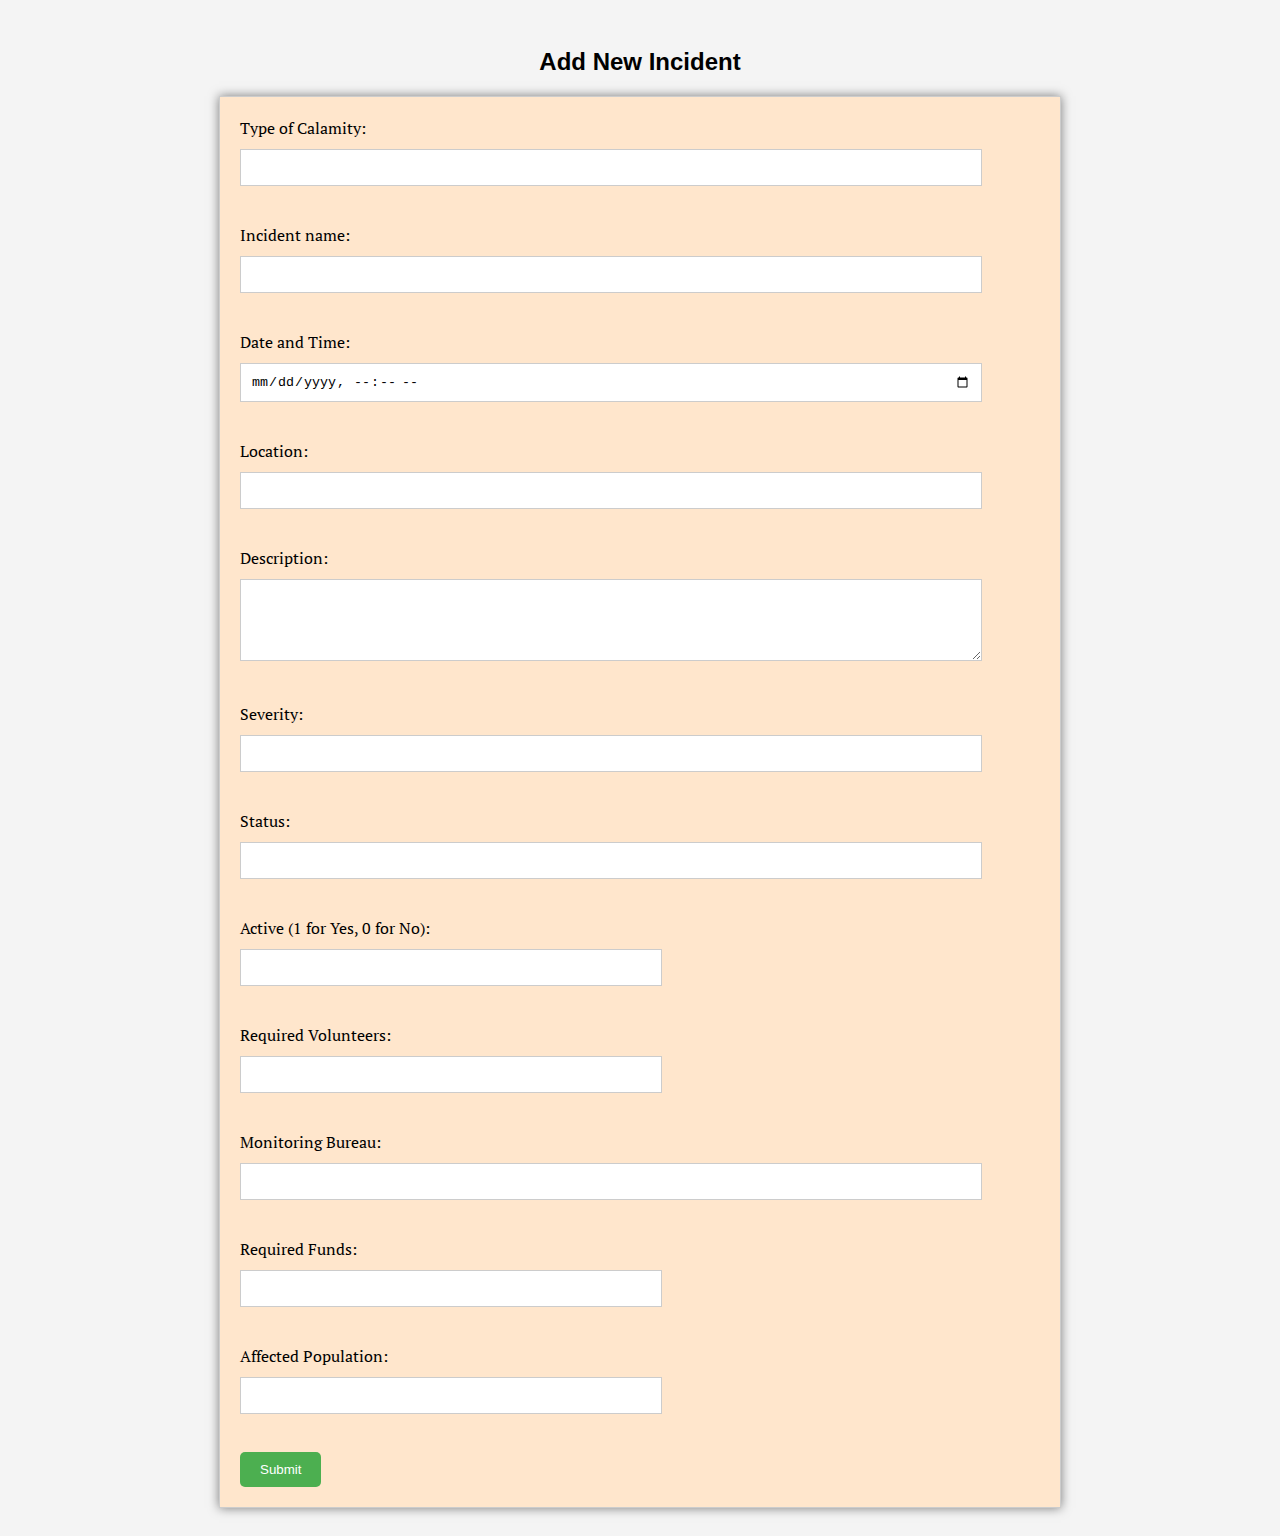
<file: templates/add_incident.html>
<!DOCTYPE html>
<html lang="en">
<head>
    <meta charset="UTF-8">
    <meta name="viewport" content="width=device-width, initial-scale=1.0">
    <link rel="stylesheet" href="../static/css/add_incident_style.css">
    <link href="https://fonts.googleapis.com/css2?family=Roboto+Slab:wght@400&family=PT+Serif:wght@400&display=swap" rel="stylesheet">
    <title>Add New Incident</title>
</head>
<body>
    <h2 style="text-align: center;">Add New Incident</h2>

    <form action="/new-incident" method="POST">
        <label for="type_of_calamity">Type of Calamity:</label>
        <input type="text" id="type_of_calamity" name="type_of_calamity" required>
        <br><br>


        <label for="incident_name">Incident name:</label>
        <input type="text" id="incident_name" name="incident_name" required>
        <br><br>
        <label for="date">Date and Time:</label>
        <input type="datetime-local" id="date" name="date" required>
        <br><br>

        <label for="place">Location:</label>
        <input type="text" id="place" name="place" required>
        <br><br>

        <label for="description">Description:</label>
        <textarea id="description" name="description" rows="4" required></textarea>
        <br><br>

        <label for="severity">Severity:</label>
        <input type="text" id="severity" name="severity" required>
        <br><br>

        <label for="status">Status:</label>
        <input type="text" id="status" name="status" required>
        <br><br>

        <label for="active">Active (1 for Yes, 0 for No):</label>
        <input type="number" id="active" name="active" min="0" max="1" required>
        <br><br>

        <label for="reqd_volunteers">Required Volunteers:</label>
        <input type="number" id="reqd_volunteers" name="reqd_volunteers" required>
        <br><br>

        <label for="monitoring_bureau">Monitoring Bureau:</label>
        <input type="text" id="monitoring_bureau" name="monitoring_bureau" required>
        <br><br>

        <label for="reqd_funds">Required Funds:</label>
        <input type="number" id="reqd_funds" name="reqd_funds" required>
        <br><br>

        <label for="affected_pop">Affected Population:</label>
        <input type="number" id="affected_pop" name="affected_pop" required>
        <br><br>

        <button type="submit">Submit</button>
    </form>
</body>
</html>
</file>
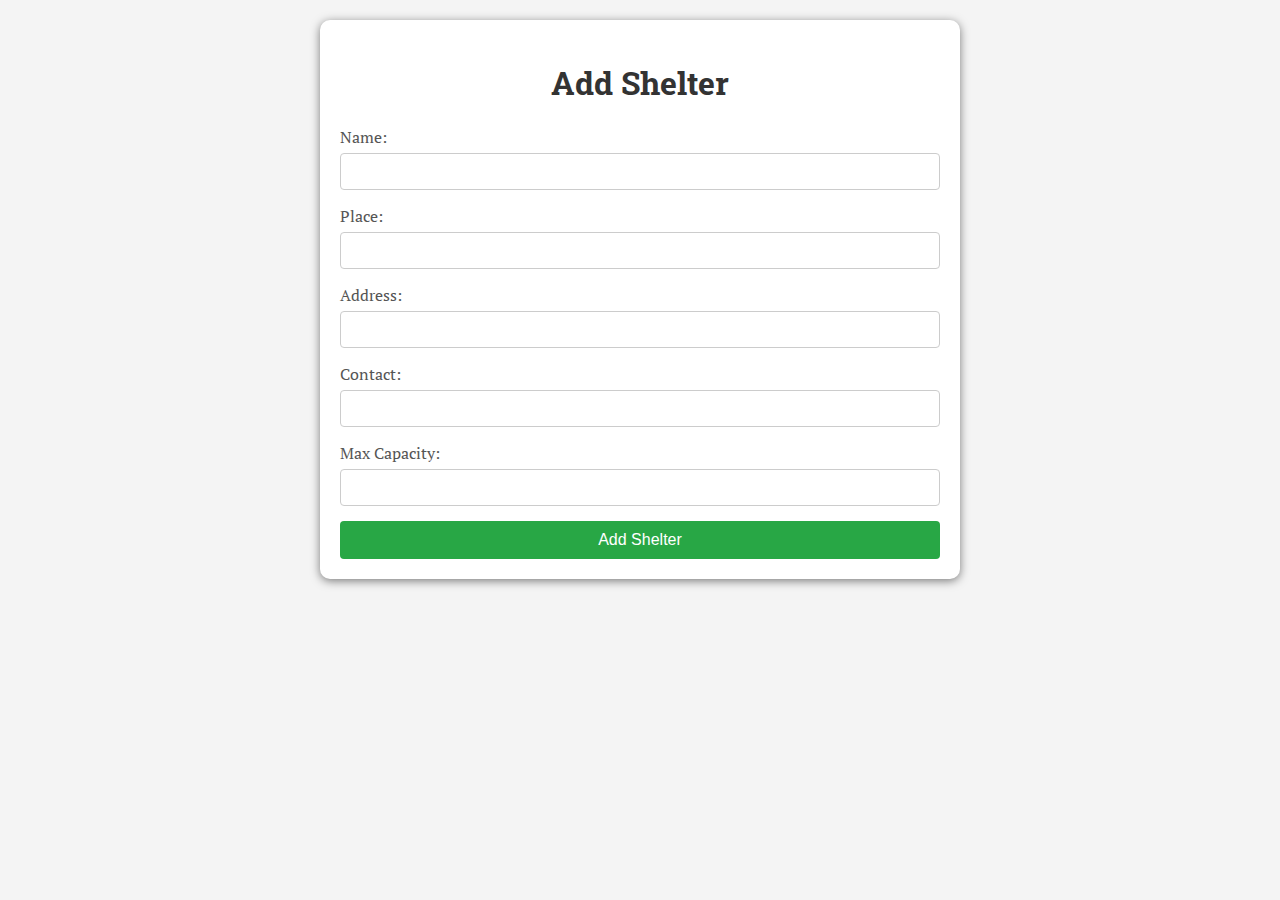
<file: templates/add_shelter.html>
<!DOCTYPE html>
<html lang="en">
<head>
    <meta charset="UTF-8">
    <meta name="viewport" content="width=device-width, initial-scale=1.0">
    <link rel="stylesheet" href="../static/css/fund_alloc_add_shelter_style.css">
     <link href="https://fonts.googleapis.com/css2?family=Roboto+Slab:wght@400&family=PT+Serif:wght@400&display=swap" rel="stylesheet">
    <title>Add Shelter</title>
</head>
<body>
    <div class="container">
        <h1>Add Shelter</h1>
        <form id="add-shelter-form" action="/add-shelter" method="POST">
            <div class="form-group">
                <label for="name">Name:</label>
                <input type="text" id="name" name="name" required>
            </div>
            <div class="form-group">
                <label for="place">Place:</label>
                <input type="text" id="place" name="place" required>
            </div>
            <div class="form-group">
                <label for="address">Address:</label>
                <input type="text" id="address" name="address" required>
            </div>
            <div class="form-group">
                <label for="contact">Contact:</label>
                <input type="tel" id="contact" name="contact" required>
            </div>
            <div class="form-group">
                <label for="max-capacity">Max Capacity:</label>
                <input type="number" id="max_capacity" name="max_capacity" required>
            </div>
            <button type="submit">Add Shelter</button>
        </form>
    </div>
</body>
</html>
</file>
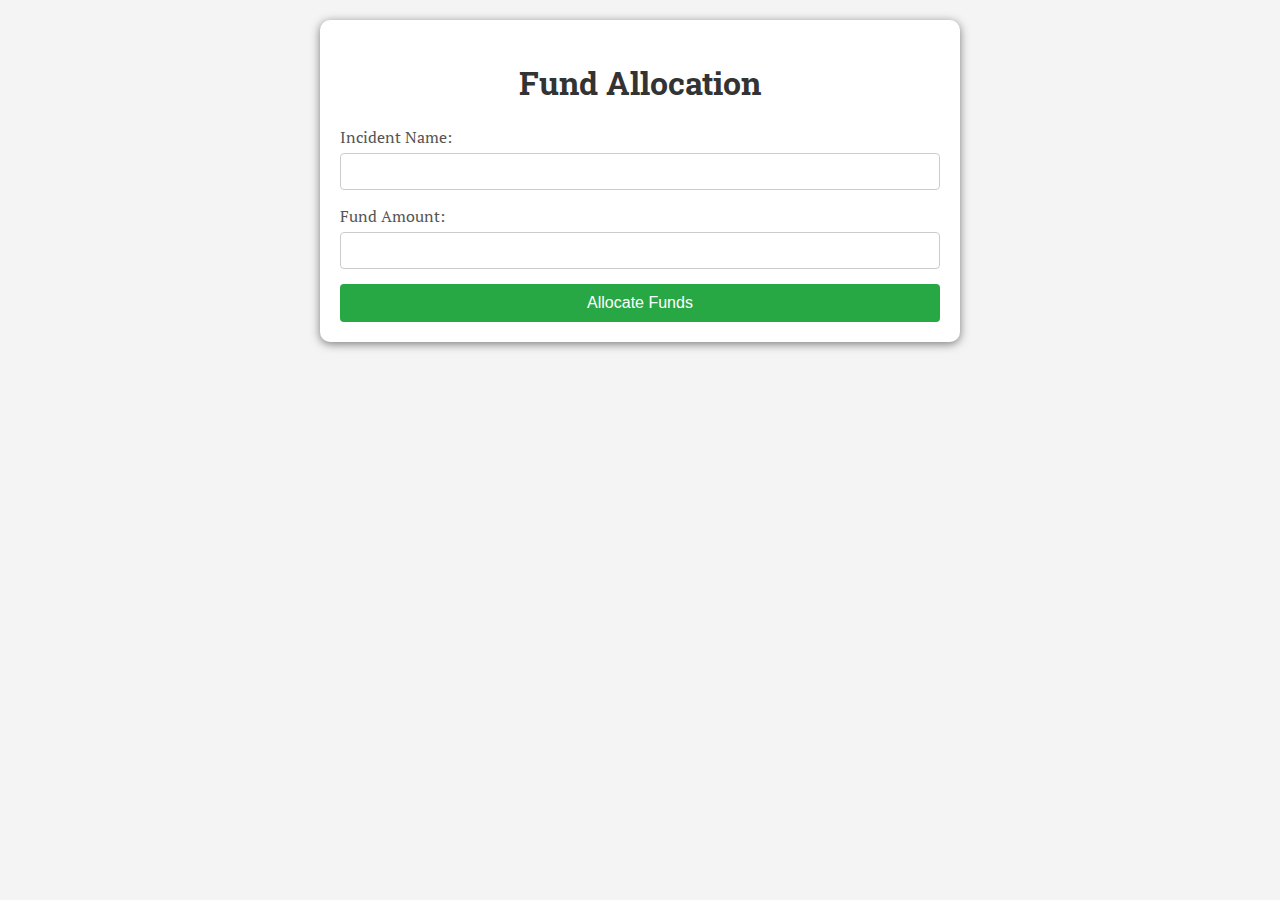
<file: templates/fund_alloc.html>
<!DOCTYPE html>
<html lang="en">
<head>
    <meta charset="UTF-8">
    <meta name="viewport" content="width=device-width, initial-scale=1.0">
    <link rel="stylesheet" href="../static/css/fund_alloc_add_shelter_style.css">
    <link href="https://fonts.googleapis.com/css2?family=Roboto+Slab:wght@400&family=PT+Serif:wght@400&display=swap" rel="stylesheet">
    <title>Fund Allocation</title>
</head>
<body>
    <div class="container">
        <h1>Fund Allocation</h1>
        <form id="fund-alloc-form" action="/fund-alloc" method="POST">
            <div class="form-group">
                <label for="incident-name">Incident Name:</label>
                <input type="text" id="incident_name" name="incident_name" required>
            </div>
            <div class="form-group">
                <label for="fund-amount">Fund Amount:</label>
                <input type="number" id="fund" name="fund" required>
            </div>
            <button type="submit">Allocate Funds</button>
        </form>
    </div>
</body>
</html>
</file>
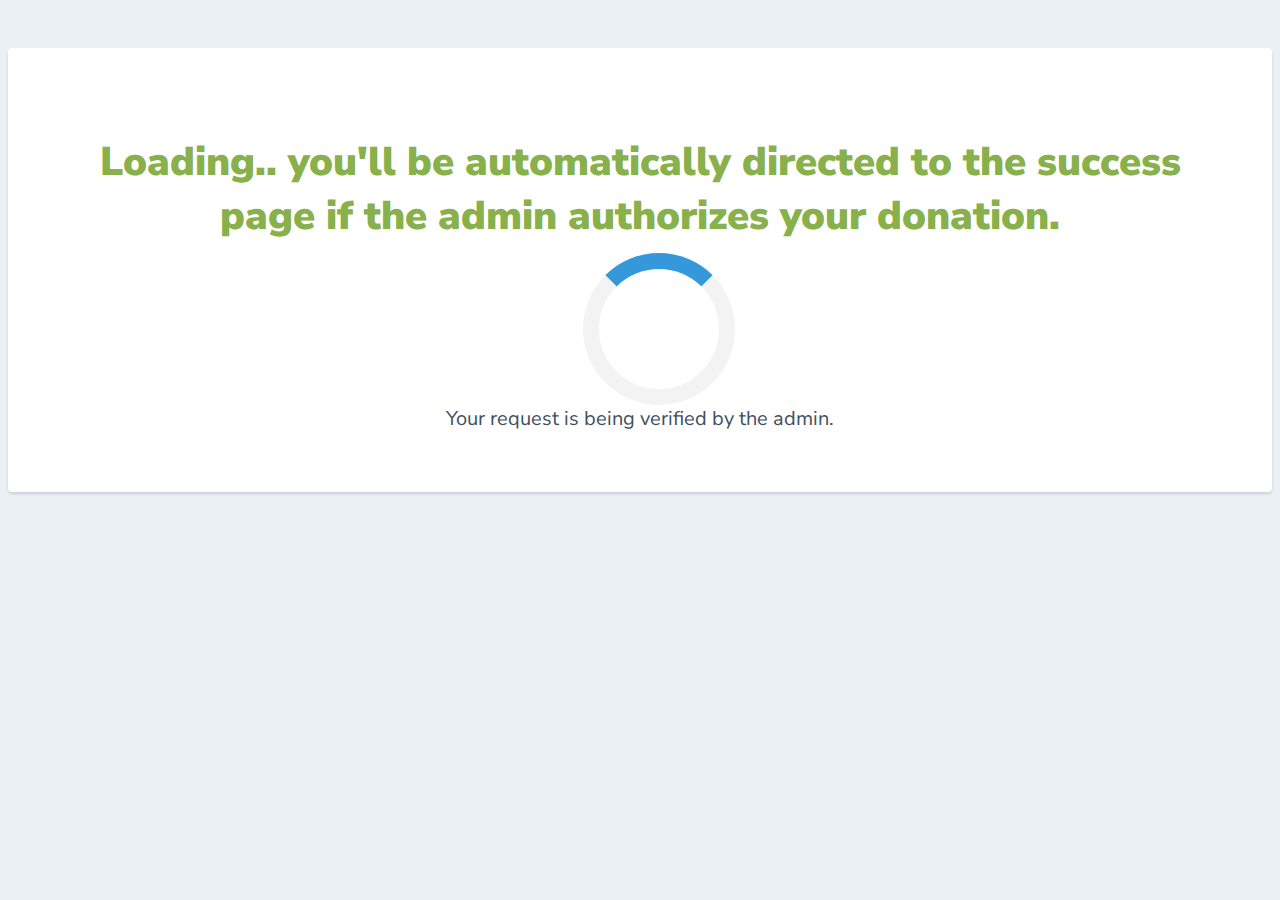
<file: templates/loading.html>
<html>
  <head>
    <link href="https://fonts.googleapis.com/css?family=Nunito+Sans:400,400i,700,900&display=swap" rel="stylesheet">
  </head>
    <style>
      body {
        text-align: center;
        padding: 40px 0;
        background: #EBF0F5;
      }
        h1 {
          color: #88B04B;
          font-family: "Nunito Sans", "Helvetica Neue", sans-serif;
          font-weight: 900;
          font-size: 40px;
          margin-bottom: 10px;
        }
        p {
          color: #404F5E;
          font-family: "Nunito Sans", "Helvetica Neue", sans-serif;
          font-size:20px;
          margin: 0;
        }
      i {
        color: #9ABC66;
        font-size: 100px;
        line-height: 200px;
        margin-left:-15px;
      }
      .card {
        background: white;
        padding: 60px;
        border-radius: 4px;
        box-shadow: 0 2px 3px #C8D0D8;
        display: inline-block;
        margin: 0 auto;
      }
      .loader {
        border: 16px solid #f3f3f3; /* Light grey */
        border-top: 16px solid #3498db; /* Blue */
        border-radius: 50%;
        width: 120px;
        height: 120px;
        animation: spin 2s linear infinite;
        margin-left: 45%;
      }
      
      @keyframes spin {
        0% { transform: rotate(0deg); }
        100% { transform: rotate(360deg); }
      }
    </style>
    <body>
      <div class="card">
        <h1>Loading.. you'll be automatically directed to the success page if the admin authorizes your donation.</h1> 
        <div class="loader"></div> 
        <p>Your request is being verified by the admin.</p>
      </div>
    </body>
</html>
</file>
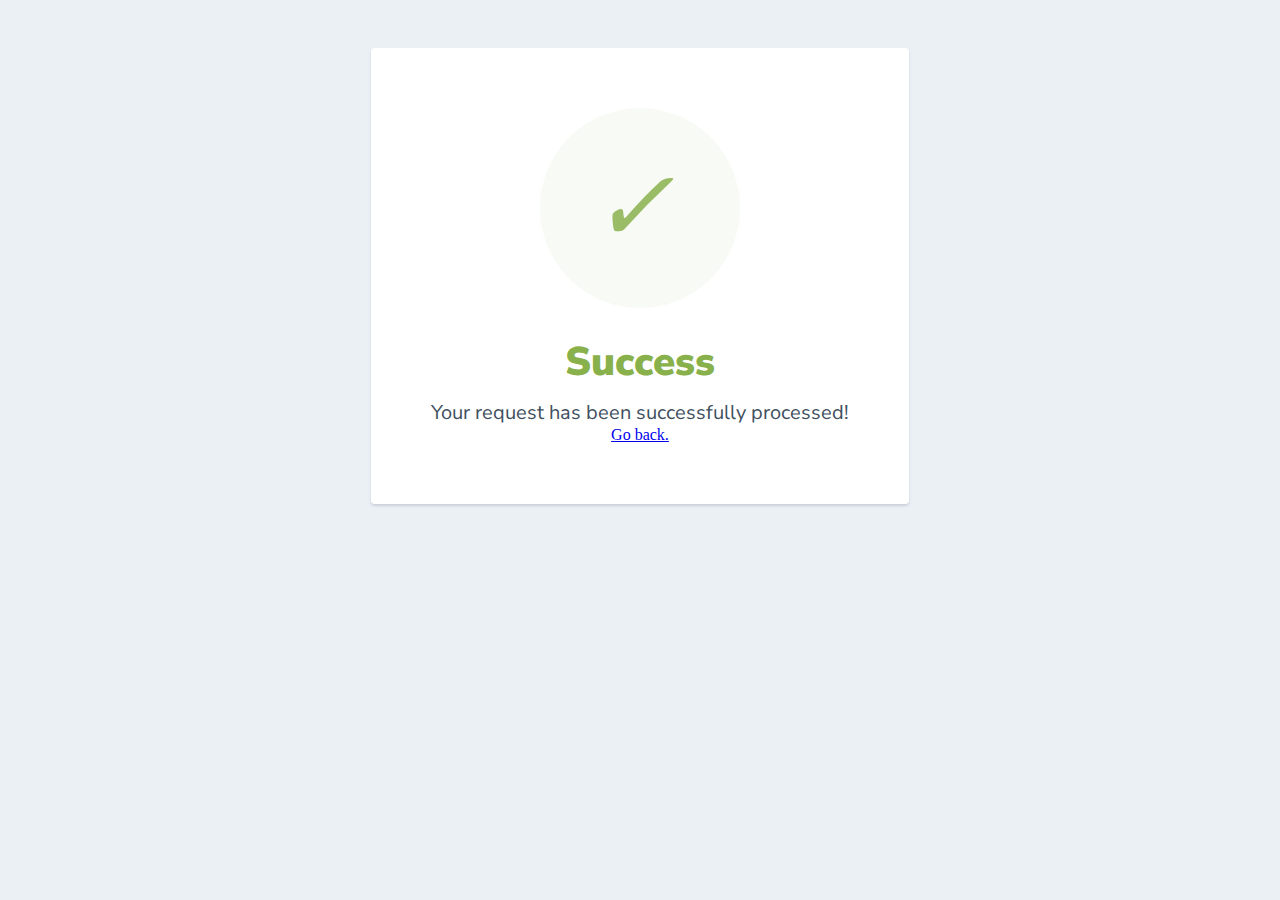
<file: templates/success_page.html>
<html>
  <head>
    <link href="https://fonts.googleapis.com/css?family=Nunito+Sans:400,400i,700,900&display=swap" rel="stylesheet">
  </head>
    <style>
      body {
        text-align: center;
        padding: 40px 0;
        background: #EBF0F5;
      }
        h1 {
          color: #88B04B;
          font-family: "Nunito Sans", "Helvetica Neue", sans-serif;
          font-weight: 900;
          font-size: 40px;
          margin-bottom: 10px;
        }
        p {
          color: #404F5E;
          font-family: "Nunito Sans", "Helvetica Neue", sans-serif;
          font-size:20px;
          margin: 0;
        }
      i {
        color: #9ABC66;
        font-size: 100px;
        line-height: 200px;
        margin-left:-15px;
      }
      .card {
        background: white;
        padding: 60px;
        border-radius: 4px;
        box-shadow: 0 2px 3px #C8D0D8;
        display: inline-block;
        margin: 0 auto;
      }
    </style>
    <body>
      <div class="card">
      <div style="border-radius:200px; height:200px; width:200px; background: #F8FAF5; margin:0 auto;">
        <i class="checkmark">✓</i>
      </div>
        <h1>Success</h1> 
        <p>Your request has been successfully processed!</p>
        <a href="/">Go back.</a>
      </div>
    </body>
</html>
</file>
<file: static/css/add_incident_style.css>
body {
    font-family: Arial, sans-serif;
    background-color: #f4f4f4; /* Light gray background */
    padding: 20px; /* Padding around the content */
}

h1 {
    font-family: 'Roboto Slab', serif;
    text-align: center; 
    margin-bottom: 20px; 
    color: #000066; 
}

form {
    max-width: 800px;
    margin: 0 auto; 
    padding: 20px;
    background-color: #ffe6cc; 
    border: 1px solid #cccccc; 
    box-shadow: 0 0 10px rgba(0, 0, 0, 0.5); 
}

label {
    font-family: 'PT Serif', serif;
    display: block;
    margin-bottom: 10px; 
}

input, textarea {
    width: 90%; 
    padding: 10px; 
    margin-bottom: 20px; 
    border: 1px solid #cccccc; 
}

input[type="number"] {
    width: 50%; 
}

textarea {
    resize: vertical; 
}

button[type="submit"] {
    background-color: #4CAF50;
    color: #ffffff; 
    padding: 10px 20px;
    border: none; 
    border-radius: 5px;
    cursor: pointer; 
}

button[type="submit"]:hover {
    background-color: #3e8e41; 
}
</file>
<file: static/css/fund_alloc_add_shelter_style.css>
body {
    font-family:  'PT Serif', serif;
    background-color: #f4f4f4;
    margin: 0;
    padding: 20px;
}

.container {
    max-width: 600px;
    margin: 0 auto;
    background: #fff;
    padding: 20px;
    border-radius: 10px;
    box-shadow: 0 2px 10px rgba(0, 0, 0, 0.5);
}

h1 {
    text-align: center;
    color: #333;
    font-family: 'Roboto Slab', serif;
}

.form-group {
    margin-bottom: 15px;
}

label {
    display: block;
    margin-bottom: 5px;
    color: #555;
}

input[type="text"],
input[type="tel"],
input[type="number"] {
    width: 100%;
    padding: 10px;
    border: 1px solid #ccc;
    border-radius: 4px;
    box-sizing: border-box;
}

button {
    width: 100%;
    padding: 10px;
    background-color: #28a745;
    color: #fff;
    border: none;
    border-radius: 4px;
    cursor: pointer;
    font-size: 16px;
}

button:hover {
    background-color: #218838;
}
</file>
